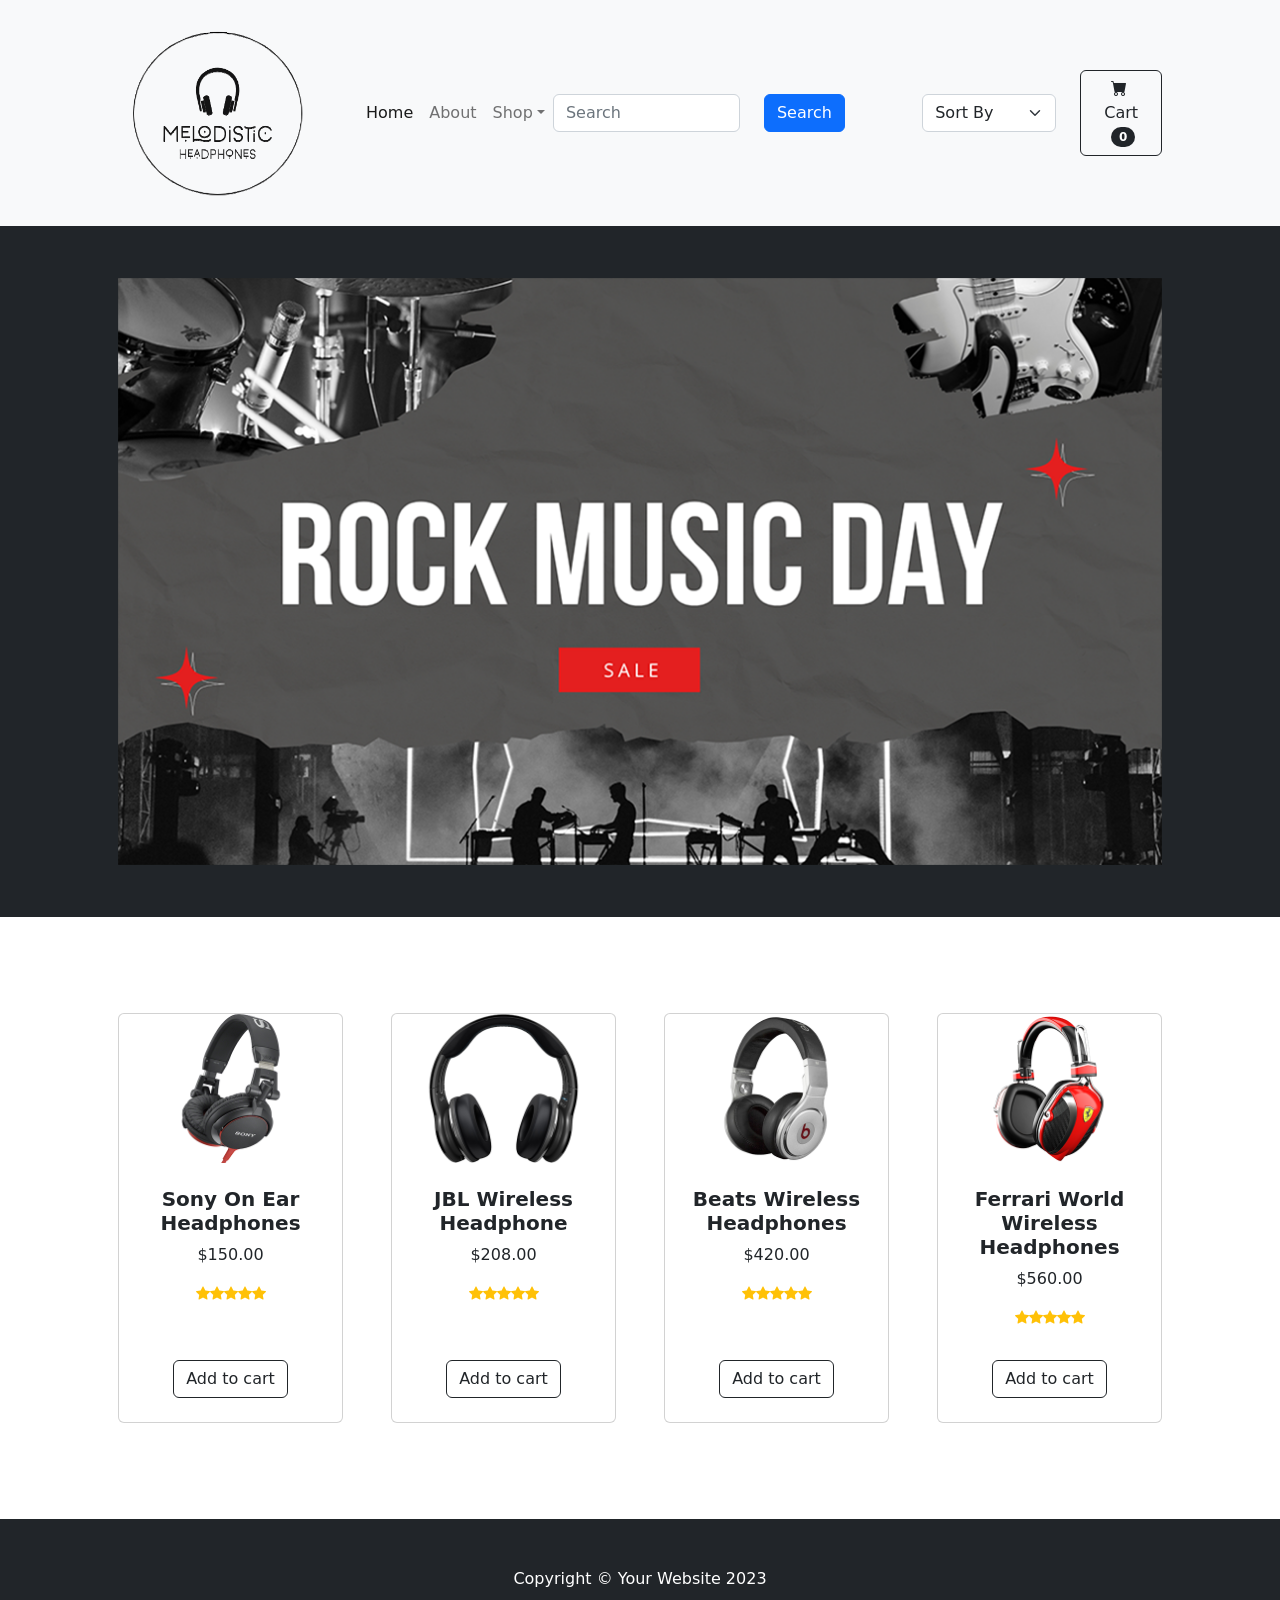
<file: index.html>
<!DOCTYPE html>
<html lang="en">
    <head>
        <meta charset="utf-8" />
        <meta name="viewport" content="width=device-width, initial-scale=1, shrink-to-fit=no" />
        <meta name="description" content="" />
        <meta name="author" content="" />
        <title>Shop Homepage - Start Bootstrap Template</title>
        <!-- Favicon-->
        <link rel="icon" type="image/x-icon" href="assets/favicon.ico" />
        <!-- Bootstrap icons-->
        <link href="https://cdn.jsdelivr.net/npm/bootstrap-icons@1.5.0/font/bootstrap-icons.css" rel="stylesheet" />
        <!-- Core theme CSS (includes Bootstrap)-->
        <link href="css/styles.css" rel="stylesheet" />
    </head>
    <body id="home">
        <input type="hidden" id="page-identifier" value="home">
        <!-- Navigation-->
        <nav class="navbar navbar-expand-lg navbar-light bg-light">
            <div class="container px-4 px-lg-5">
                <a class="navbar-brand" href="#!">
                    <img src="assets\Logo.png" alt="Melodistic Logo" id="logo" />
                </a>
                <button class="navbar-toggler" type="button" data-bs-toggle="collapse" data-bs-target="#navbarSupportedContent" aria-controls="navbarSupportedContent" aria-expanded="false" aria-label="Toggle navigation"><span class="navbar-toggler-icon"></span></button>
                <div class="collapse navbar-collapse" id="navbarSupportedContent">
                    <ul class="navbar-nav me-auto mb-2 mb-lg-0 ms-lg-4">
                        <li class="nav-item"><a class="nav-link active" aria-current="page" href="index.html">Home</a></li>
                        <li class="nav-item"><a class="nav-link" href="about.html">About</a></li>
                        <li class="nav-item dropdown">
                            <a class="nav-link dropdown-toggle" id="navbarDropdown" href="#" role="button" data-bs-toggle="dropdown" aria-expanded="false">Shop</a>
                            <ul class="dropdown-menu" aria-labelledby="navbarDropdown">
                                <li><a class="dropdown-item" href="#!">All Products</a></li>
                                <li><hr class="dropdown-divider" /></li>
                                <li><a class="dropdown-item" href="onearrange.html">On Ear Models</a></li>
                                <li><a class="dropdown-item" href="inearrange.html">In Ear Models</a></li>
                            </ul>
                        </li>
                    </ul>
                    <div class="row align-items-center">
                        <div class="col-md-4">
                            <input type="text" id="search-input" class="form-control" placeholder="Search">
                        </div>
                        <div class="col-md-3">
                            <button onclick="searchProducts()" class="btn btn-primary">Search</button>
                        </div>
                        <div class="col-md-3">
                            <select id="sort-options" class="form-select" onchange="sortProducts()">
                                <option value="default">Sort By</option>
                                <option value="price-asc">Price: Low to High</option>
                                <option value="price-desc">Price: High to Low</option>
                            </select>
                        </div>
                        <div class="col-md-2">
                            <a href="checkout.html">
                                <button class="btn btn-outline-dark" type="button">
                                    <i class="bi-cart-fill me-1"></i>
                                    Cart
                                    <span class="badge bg-dark text-white ms-1 rounded-pill" id="cart-count">0</span>
                                </button>
                            </a>
                        </div>
                    
        </nav>
        <!-- Header-->
        <header class="bg-dark py-1">
            <div class="container px-4 px-lg-5 my-5">
                <div class="text-center text-white">
                    <img src="assets\melodBanner.png" alt="Sale Banner" id="banner" class="img-fluid display-4 fw-bolder" />
                </div>
            </div>
        </header>
        <!-- Section-->
        <section class="py-5">
            <div class="container px-4 px-lg-5 mt-5">
                <div class="row gx-4 gx-lg-5 row-cols-2 row-cols-md-3 row-cols-xl-4 justify-content-center">
                
                    <!-- The Created Cards -->

                </div>
            </div>
            <div id="search-results"></div>
        </section>
        <!-- Footer-->
        <footer class="py-5 bg-dark">
            <div class="container"><p class="m-0 text-center text-white">Copyright &copy; Your Website 2023</p></div>
        </footer>
        <!-- Bootstrap core JS-->
        <script src="https://cdn.jsdelivr.net/npm/bootstrap@5.2.3/dist/js/bootstrap.bundle.min.js"></script>

                <!-- Core theme JS-->
                <script src="js/scripts.js"></script>

                <script>
            document.addEventListener('DOMContentLoaded', () => {
            updateCartCount();                 //to update the cart count when the page loads
            });

                </script>        
    </body>
</html>
</file>
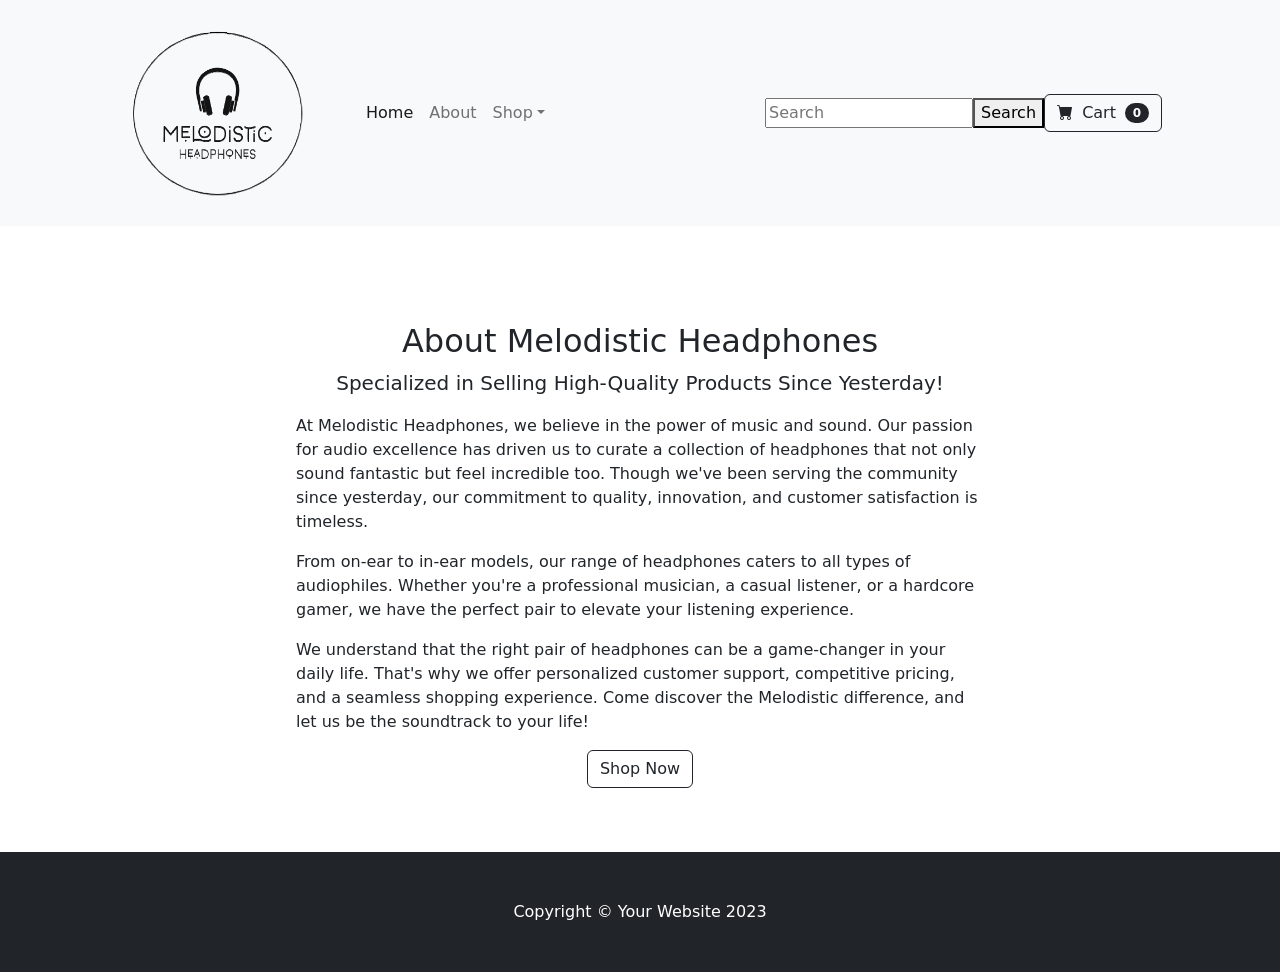
<file: about.html>
<!DOCTYPE html>
<html lang="en">
    <head>
        <meta charset="utf-8" />
        <meta name="viewport" content="width=device-width, initial-scale=1, shrink-to-fit=no" />
        <meta name="description" content="" />
        <meta name="author" content="" />
        <title>Shop Homepage - Start Bootstrap Template</title>
        <!-- Favicon-->
        <link rel="icon" type="image/x-icon" href="assets/favicon.ico" />
        <!-- Bootstrap icons-->
        <link href="https://cdn.jsdelivr.net/npm/bootstrap-icons@1.5.0/font/bootstrap-icons.css" rel="stylesheet" />
        <!-- Core theme CSS (includes Bootstrap)-->
        <link href="css/styles.css" rel="stylesheet" />
    </head>
    <body>
        <!-- Navigation-->
        <nav class="navbar navbar-expand-lg navbar-light bg-light">
            <div class="container px-4 px-lg-5">
                <a class="navbar-brand" href="#!">
                    <img src="assets\Logo.png" alt="Melodistic Logo" id="logo" />
                </a>
                <button class="navbar-toggler" type="button" data-bs-toggle="collapse" data-bs-target="#navbarSupportedContent" aria-controls="navbarSupportedContent" aria-expanded="false" aria-label="Toggle navigation"><span class="navbar-toggler-icon"></span></button>
                <div class="collapse navbar-collapse" id="navbarSupportedContent">
                    <ul class="navbar-nav me-auto mb-2 mb-lg-0 ms-lg-4">
                        <li class="nav-item"><a class="nav-link active" aria-current="page" href="index.html">Home</a></li>
                        <li class="nav-item"><a class="nav-link" href="about.html">About</a></li>
                        <li class="nav-item dropdown">
                            <a class="nav-link dropdown-toggle" id="navbarDropdown" href="#" role="button" data-bs-toggle="dropdown" aria-expanded="false">Shop</a>
                            <ul class="dropdown-menu" aria-labelledby="navbarDropdown">
                                <li><a class="dropdown-item" href="#!">All Products</a></li>
                                <li><hr class="dropdown-divider" /></li>
                                <li><a class="dropdown-item" href="onearrange.html">On Ear Models</a></li>
                                <li><a class="dropdown-item" href="inearrange.html">In Ear Models</a></li>
                            </ul>
                        </li>
                    </ul>
                    <input type="text" id="search-input" placeholder="Search">
                    <button onclick="searchProducts()">Search</button>
                    <div id="search-results"></div>
                    <form class="d-flex">
                        <button class="btn btn-outline-dark" type="submit">
                            <i class="bi-cart-fill me-1"></i>
                            Cart
                            <span class="badge bg-dark text-white ms-1 rounded-pill" id="cart-count">0</span>

                        </button>
                    </form>
                </div>
            </div>
        </nav>

        <section class="about-section py-5">
            <div class="container px-4 px-lg-5 mt-5">
                <div class="row justify-content-center">
                    <div class="col-lg-8">
                        <h2 class="text-center">About Melodistic Headphones</h2>
                        <p class="lead text-center">Specialized in Selling High-Quality Products Since Yesterday!</p>
                        <p>At Melodistic Headphones, we believe in the power of music and sound. Our passion for audio excellence has driven us to curate a collection of headphones that not only sound fantastic but feel incredible too. Though we've been serving the community since yesterday, our commitment to quality, innovation, and customer satisfaction is timeless.</p>
                        <p>From on-ear to in-ear models, our range of headphones caters to all types of audiophiles. Whether you're a professional musician, a casual listener, or a hardcore gamer, we have the perfect pair to elevate your listening experience.</p>
                        <p>We understand that the right pair of headphones can be a game-changer in your daily life. That's why we offer personalized customer support, competitive pricing, and a seamless shopping experience. Come discover the Melodistic difference, and let us be the soundtrack to your life!</p>
                        <p class="text-center"><a href="index.html" class="btn btn-outline-dark">Shop Now</a></p>
                    </div>
                </div>
            </div>
        </section>

        <!-- Footer-->
        <footer class="py-5 bg-dark">
            <div class="container"><p class="m-0 text-center text-white">Copyright &copy; Your Website 2023</p></div>
        </footer>
        <!-- Bootstrap core JS-->
        <script src="https://cdn.jsdelivr.net/npm/bootstrap@5.2.3/dist/js/bootstrap.bundle.min.js"></script>
        <!-- Core theme JS-->
        <script src="js/scripts.js"></script>
    </body>
</html>
</file>
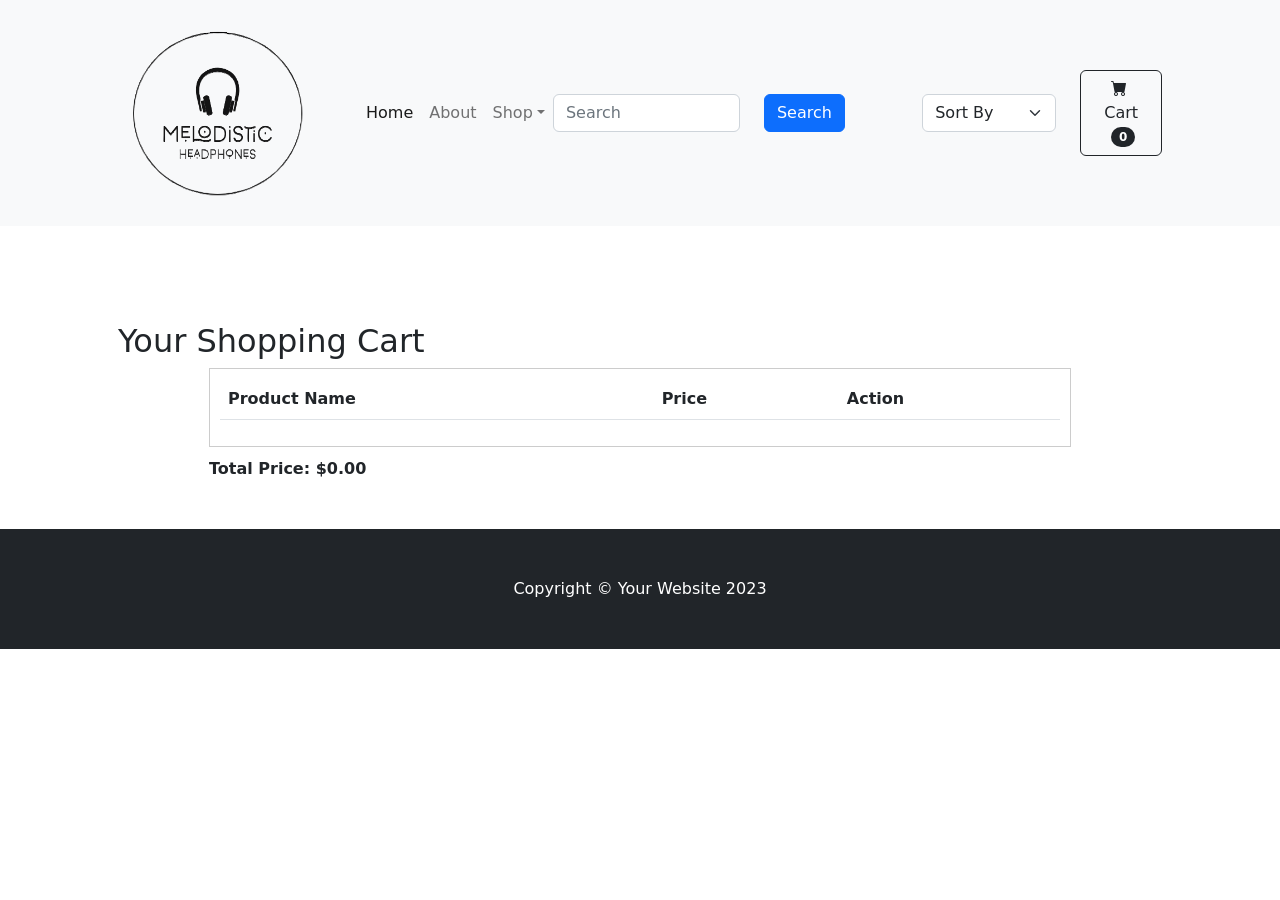
<file: checkout.html>
<!DOCTYPE html>
<html lang="en">
    <head>
        <meta charset="utf-8" />
        <meta name="viewport" content="width=device-width, initial-scale=1, shrink-to-fit=no" />
        <meta name="description" content="" />
        <meta name="author" content="" />
        <title>CheckOut</title>
        <!-- Favicon-->
        <link rel="icon" type="image/x-icon" href="assets/favicon.ico" />
        <!-- Bootstrap icons-->
        <link href="https://cdn.jsdelivr.net/npm/bootstrap-icons@1.5.0/font/bootstrap-icons.css" rel="stylesheet" />
        <!-- Core theme CSS (includes Bootstrap)-->
        <link href="css/styles.css" rel="stylesheet" />
    </head>
<body id="Checkout">
    <input type="hidden" id="page-identifier" value="Checkout">
    
    <!-- Include your JS scripts here just like your other pages -->


        <!-- Navigation-->
        <nav class="navbar navbar-expand-lg navbar-light bg-light">
            <div class="container px-4 px-lg-5">
                <a class="navbar-brand" href="#!">
                    <img src="assets\Logo.png" alt="Melodistic Logo" id="logo" />
                </a>
                <button class="navbar-toggler" type="button" data-bs-toggle="collapse" data-bs-target="#navbarSupportedContent" aria-controls="navbarSupportedContent" aria-expanded="false" aria-label="Toggle navigation"><span class="navbar-toggler-icon"></span></button>
                <div class="collapse navbar-collapse" id="navbarSupportedContent">
                    <ul class="navbar-nav me-auto mb-2 mb-lg-0 ms-lg-4">
                        <li class="nav-item"><a class="nav-link active" aria-current="page" href="index.html">Home</a></li>
                        <li class="nav-item"><a class="nav-link" href="about.html">About</a></li>
                        <li class="nav-item dropdown">
                            <a class="nav-link dropdown-toggle" id="navbarDropdown" href="#" role="button" data-bs-toggle="dropdown" aria-expanded="false">Shop</a>
                            <ul class="dropdown-menu" aria-labelledby="navbarDropdown">
                                <li><a class="dropdown-item" href="#!">All Products</a></li>
                                <li><hr class="dropdown-divider" /></li>
                                <li><a class="dropdown-item" href="onearrange.html">On Ear Models</a></li>
                                <li><a class="dropdown-item" href="inearrange.html">In Ear Models</a></li>
                            </ul>
                        </li>
                    </ul>

                    <div class="row align-items-center">
                        <div class="col-md-4">
                            <input type="text" id="search-input" class="form-control" placeholder="Search">
                        </div>
                        <div class="col-md-3">
                            <button onclick="searchProducts()" class="btn btn-primary">Search</button>
                        </div>
                        <div class="col-md-3">
                            <select id="sort-options" class="form-select" onchange="sortProducts()">
                                <option value="default">Sort By</option>
                                <option value="price-asc">Price: Low to High</option>
                                <option value="price-desc">Price: High to Low</option>
                            </select>
                        </div>
                        <div class="col-md-2">
                            <button class="btn btn-outline-dark" type="submit">
                                <i class="bi-cart-fill me-1"></i>
                                Cart
                                <span class="badge bg-dark text-white ms-1 rounded-pill" id="cart-count">0</span>
                            </button>
                        </div>
                    </div>                    
        </nav>

        <section class="py-5">
            <div class="container px-4 px-lg-5 mt-5">
                <h2>Your Shopping Cart</h2>
                <div class="row gx-4 gx-lg-5 justify-content-center">
                    <div class="col-12 col-lg-10">
                        <div class="cart-container" id="cart-items" style="border: 1px solid #ccc; padding: 10px;">
                            <!-- Cart items will appear here -->
                        </div>
                        <div id="total-container" style="margin-top: 10px; font-weight: bold;">
                            <!-- Total price will appear here -->
                        </div>
                    </div>
                </div>
            </div>
            <div id="search-results"></div>
        </section>
        
  
        <!-- Footer-->
        <footer class="py-5 bg-dark">
            <div class="container"><p class="m-0 text-center text-white">Copyright &copy; Your Website 2023</p></div>
        </footer>
        <!-- Bootstrap core JS-->
        <script src="https://cdn.jsdelivr.net/npm/bootstrap@5.2.3/dist/js/bootstrap.bundle.min.js"></script>
        <script>
        </script>
                <!-- Core theme JS-->
                <script src="js/scripts.js"></script>
                <script>
            document.addEventListener('DOMContentLoaded', () => {
            updateCartCount(); // This will run once the entire DOM has been loaded
            });

                </script>
    </body>
</html>
</file>
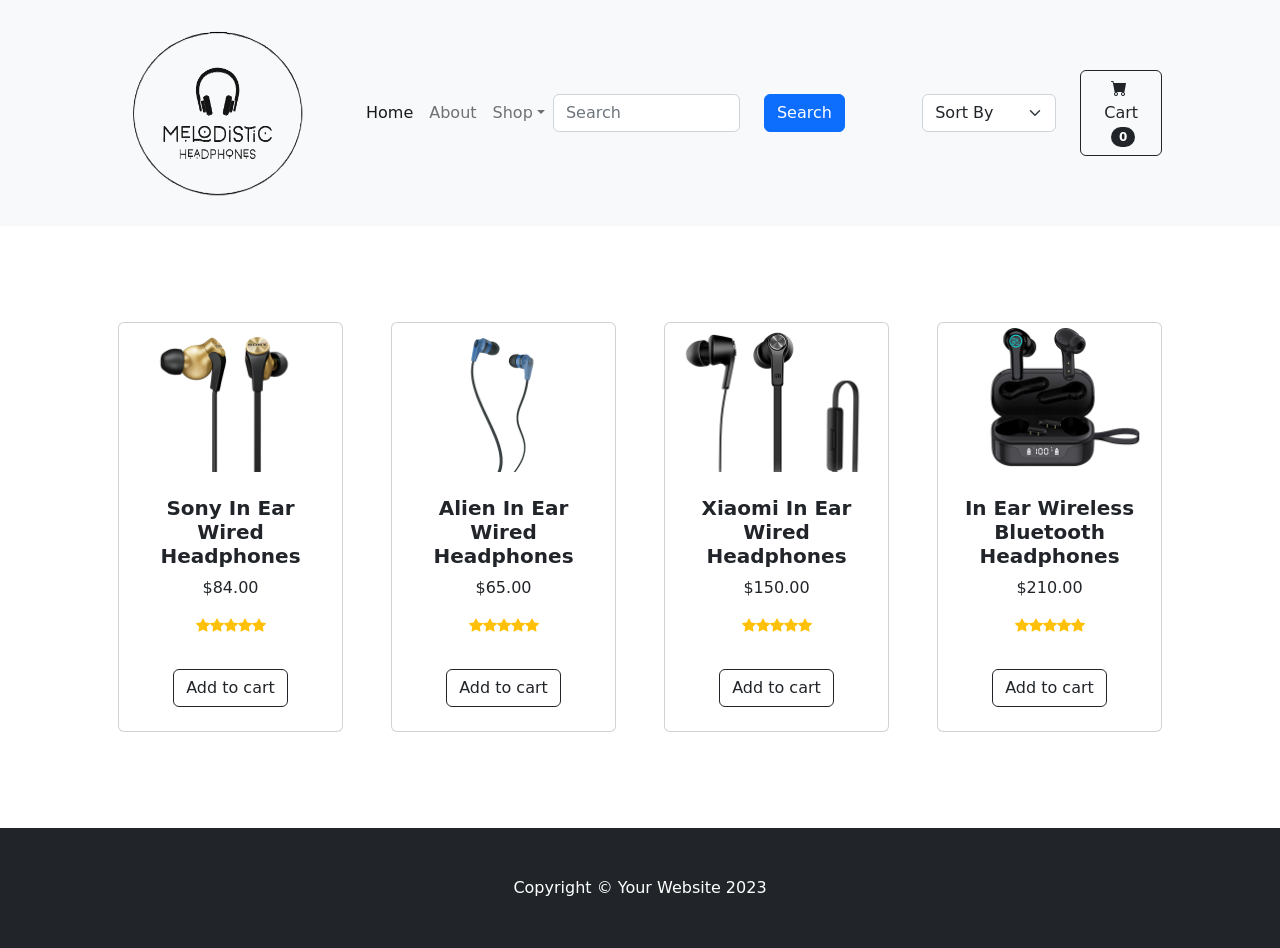
<file: inearrange.html>
<!DOCTYPE html>
<html lang="en">
    <head>
        <meta charset="utf-8" />
        <meta name="viewport" content="width=device-width, initial-scale=1, shrink-to-fit=no" />
        <meta name="description" content="" />
        <meta name="author" content="" />
        <title>Shop Homepage - Start Bootstrap Template</title>
        <!-- Favicon-->
        <link rel="icon" type="image/x-icon" href="assets/favicon.ico" />
        <!-- Bootstrap icons-->
        <link href="https://cdn.jsdelivr.net/npm/bootstrap-icons@1.5.0/font/bootstrap-icons.css" rel="stylesheet" />
        <!-- Core theme CSS (includes Bootstrap)-->
        <link href="css/styles.css" rel="stylesheet" />
    </head>
    <body id="inearrange">
        <input type="hidden" id="page-identifier" value="inearrange">
        <!-- Navigation-->
        <nav class="navbar navbar-expand-lg navbar-light bg-light">
            <div class="container px-4 px-lg-5">
                <a class="navbar-brand" href="#!">
                    <img src="assets\Logo.png" alt="Melodistic Logo" id="logo" />
                </a>
                <button class="navbar-toggler" type="button" data-bs-toggle="collapse" data-bs-target="#navbarSupportedContent" aria-controls="navbarSupportedContent" aria-expanded="false" aria-label="Toggle navigation"><span class="navbar-toggler-icon"></span></button>
                <div class="collapse navbar-collapse" id="navbarSupportedContent">
                    <ul class="navbar-nav me-auto mb-2 mb-lg-0 ms-lg-4">
                        <li class="nav-item"><a class="nav-link active" aria-current="page" href="index.html">Home</a></li>
                        <li class="nav-item"><a class="nav-link" href="about.html">About</a></li>
                        <li class="nav-item dropdown">
                            <a class="nav-link dropdown-toggle" id="navbarDropdown" href="#" role="button" data-bs-toggle="dropdown" aria-expanded="false">Shop</a>
                            <ul class="dropdown-menu" aria-labelledby="navbarDropdown">
                                <li><a class="dropdown-item" href="#!">All Products</a></li>
                                <li><hr class="dropdown-divider" /></li>
                                <li><a class="dropdown-item" href="onearrange.html">On Ear Models</a></li>
                                <li><a class="dropdown-item" href="inearrange.html">In Ear Models</a></li>
                            </ul>
                        </li>
                    </ul>
                    <div class="row align-items-center">
                        <div class="col-md-4">
                            <input type="text" id="search-input" class="form-control" placeholder="Search">
                        </div>
                        <div class="col-md-3">
                            <button onclick="searchProducts()" class="btn btn-primary">Search</button>
                        </div>
                        <div class="col-md-3">
                            <select id="sort-options" class="form-select" onchange="sortProducts()">
                                <option value="default">Sort By</option>
                                <option value="price-asc">Price: Low to High</option>
                                <option value="price-desc">Price: High to Low</option>
                            </select>
                        </div>
                        <div class="col-md-2">
                            <a href="checkout.html">
                                <button class="btn btn-outline-dark" type="button">
                                    <i class="bi-cart-fill me-1"></i>
                                    Cart
                                    <span class="badge bg-dark text-white ms-1 rounded-pill" id="cart-count">0</span>
                                </button>
                            </a>
                        </div>
                    
        </nav>

        <section class="py-5">
            <div class="container px-4 px-lg-5 mt-5">
                <div class="row gx-4 gx-lg-5 row-cols-2 row-cols-md-3 row-cols-xl-4 justify-content-center">
                   
                     <!-- The Created Cards -->
            
                </div>
            </div>
            <div id="search-results"></div>
        </section>

            <!-- Footer-->
            <footer class="py-5 bg-dark">
                <div class="container"><p class="m-0 text-center text-white">Copyright &copy; Your Website 2023</p></div>
            </footer>
            <!-- Bootstrap core JS-->
            <script src="https://cdn.jsdelivr.net/npm/bootstrap@5.2.3/dist/js/bootstrap.bundle.min.js"></script>
            <!-- Core theme JS-->
            <script src="js/scripts.js"></script>
            <script>
            document.addEventListener('DOMContentLoaded', () => {
            updateCartCount(); // This will run once the entire DOM has been loaded
            });

            </script>
        </body>
    </html>
</file>
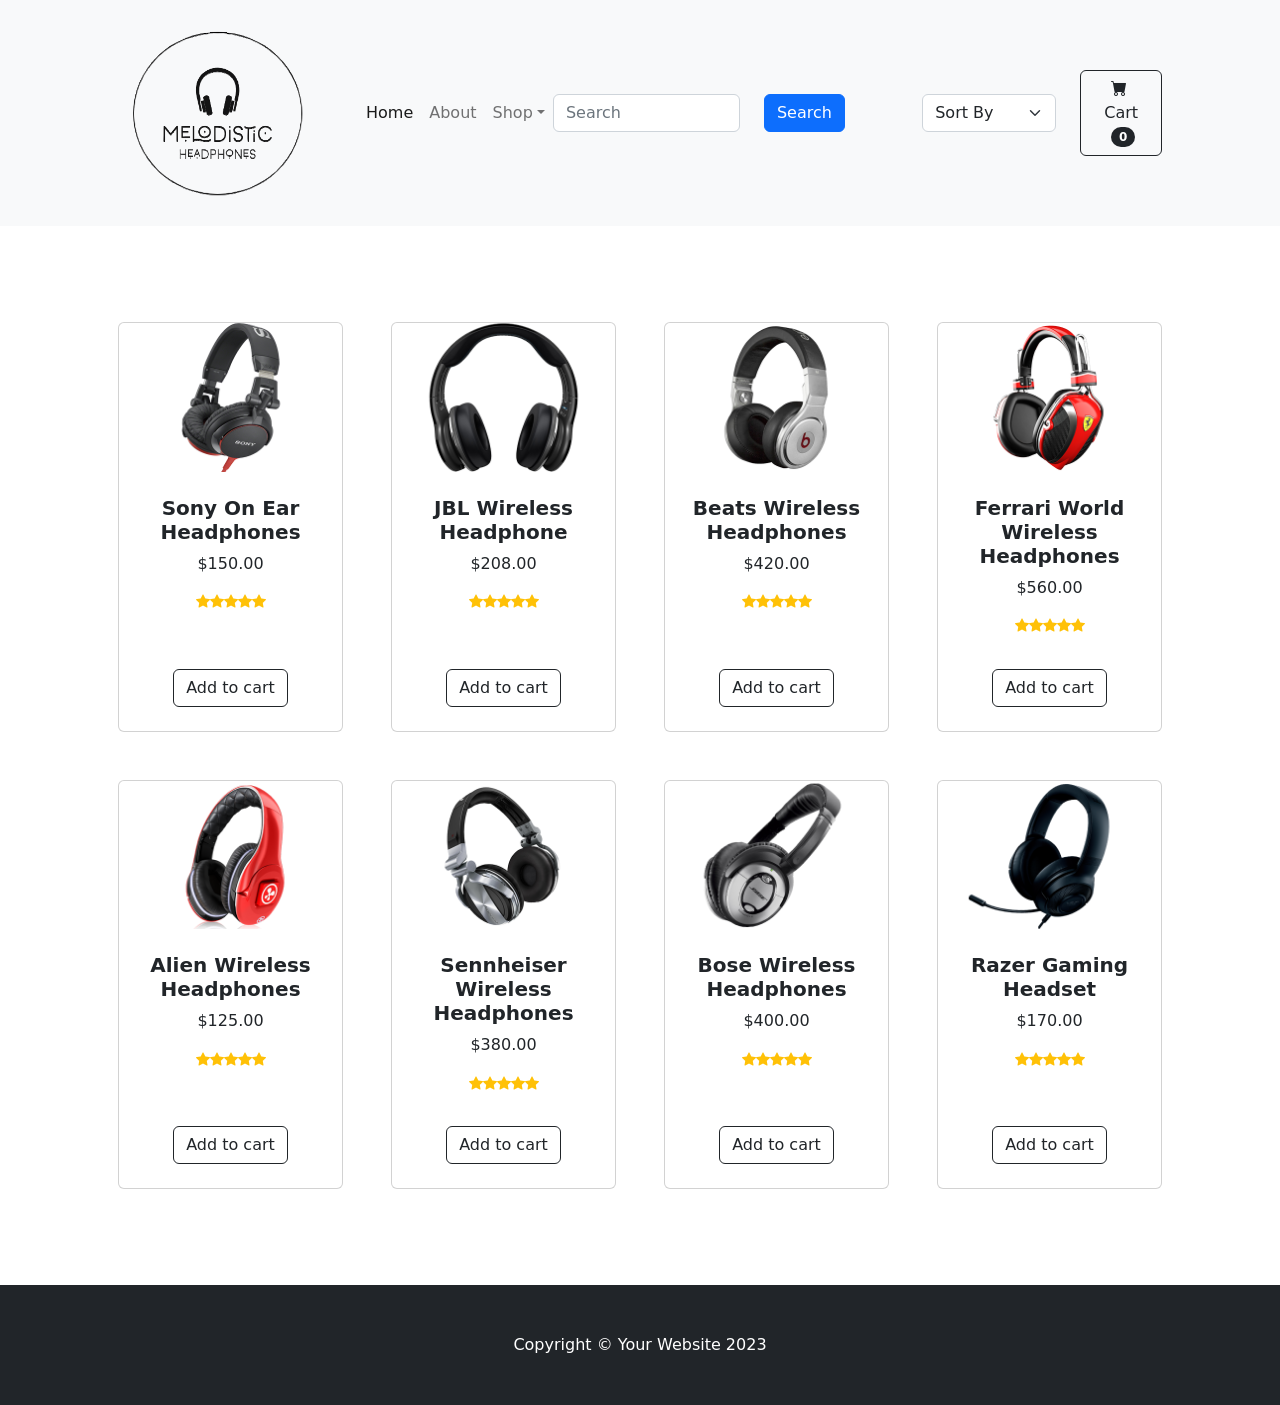
<file: onearrange.html>
<!DOCTYPE html>
<html lang="en">
    <head>
        <meta charset="utf-8" />
        <meta name="viewport" content="width=device-width, initial-scale=1, shrink-to-fit=no" />
        <meta name="description" content="" />
        <meta name="author" content="" />
        <title>Shop Homepage - Start Bootstrap Template</title>
        <!-- Favicon-->
        <link rel="icon" type="image/x-icon" href="assets/favicon.ico" />
        <!-- Bootstrap icons-->
        <link href="https://cdn.jsdelivr.net/npm/bootstrap-icons@1.5.0/font/bootstrap-icons.css" rel="stylesheet" />
        <!-- Core theme CSS (includes Bootstrap)-->
        <link href="css/styles.css" rel="stylesheet" />
    </head>
    <body id="onearrange">
        <input type="hidden" id="page-identifier" value="onearrange">
        <!-- Navigation-->
        <nav class="navbar navbar-expand-lg navbar-light bg-light">
            <div class="container px-4 px-lg-5">
                <a class="navbar-brand" href="#!">
                    <img src="assets\Logo.png" alt="Melodistic Logo" id="logo" />
                </a>
                <button class="navbar-toggler" type="button" data-bs-toggle="collapse" data-bs-target="#navbarSupportedContent" aria-controls="navbarSupportedContent" aria-expanded="false" aria-label="Toggle navigation"><span class="navbar-toggler-icon"></span></button>
                <div class="collapse navbar-collapse" id="navbarSupportedContent">
                    <ul class="navbar-nav me-auto mb-2 mb-lg-0 ms-lg-4">
                        <li class="nav-item"><a class="nav-link active" aria-current="page" href="index.html">Home</a></li>
                        <li class="nav-item"><a class="nav-link" href="about.html">About</a></li>
                        <li class="nav-item dropdown">
                            <a class="nav-link dropdown-toggle" id="navbarDropdown" href="#" role="button" data-bs-toggle="dropdown" aria-expanded="false">Shop</a>
                            <ul class="dropdown-menu" aria-labelledby="navbarDropdown">
                                <li><a class="dropdown-item" href="#!">All Products</a></li>
                                <li><hr class="dropdown-divider" /></li>
                                <li><a class="dropdown-item" href="onearrange.html" target="_blank">On Ear Models</a></li>
                                <li><a class="dropdown-item" href="inearrange.html">In Ear Models</a></li>
                            </ul>
                        </li>
                    </ul>
                    <div class="row align-items-center">
                        <div class="col-md-4">
                            <input type="text" id="search-input" class="form-control" placeholder="Search">
                        </div>
                        <div class="col-md-3">
                            <button onclick="searchProducts()" class="btn btn-primary">Search</button>
                        </div>
                        <div class="col-md-3">
                            <select id="sort-options" class="form-select" onchange="sortProducts()">
                                <option value="default">Sort By</option>
                                <option value="price-asc">Price: Low to High</option>
                                <option value="price-desc">Price: High to Low</option>
                            </select>
                        </div>
                        <div class="col-md-2">
                            <a href="checkout.html">
                                <button class="btn btn-outline-dark" type="button">
                                    <i class="bi-cart-fill me-1"></i>
                                    Cart
                                    <span class="badge bg-dark text-white ms-1 rounded-pill" id="cart-count">0</span>
                                </button>
                            </a>
                        </div>
                    
        </nav>

        <section class="py-5">
            <div class="container px-4 px-lg-5 mt-5">
                <div class="row gx-4 gx-lg-5 row-cols-2 row-cols-md-3 row-cols-xl-4 justify-content-center">
                    
                      <!-- The Created Cards -->

                </div>
            </div>
            <div id="search-results"></div>
        </section>
  
        <!-- Footer-->
        <footer class="py-5 bg-dark">
            <div class="container"><p class="m-0 text-center text-white">Copyright &copy; Your Website 2023</p></div>
        </footer>
        <!-- Bootstrap core JS-->
        <script src="https://cdn.jsdelivr.net/npm/bootstrap@5.2.3/dist/js/bootstrap.bundle.min.js"></script>
        <!-- Core theme JS-->
        <script src="js/scripts.js"></script>
        <script>
            document.addEventListener('DOMContentLoaded', () => {
            updateCartCount(); // This will run once the entire DOM has been loaded
            });

        </script>
    </body>
</html>
</file>
